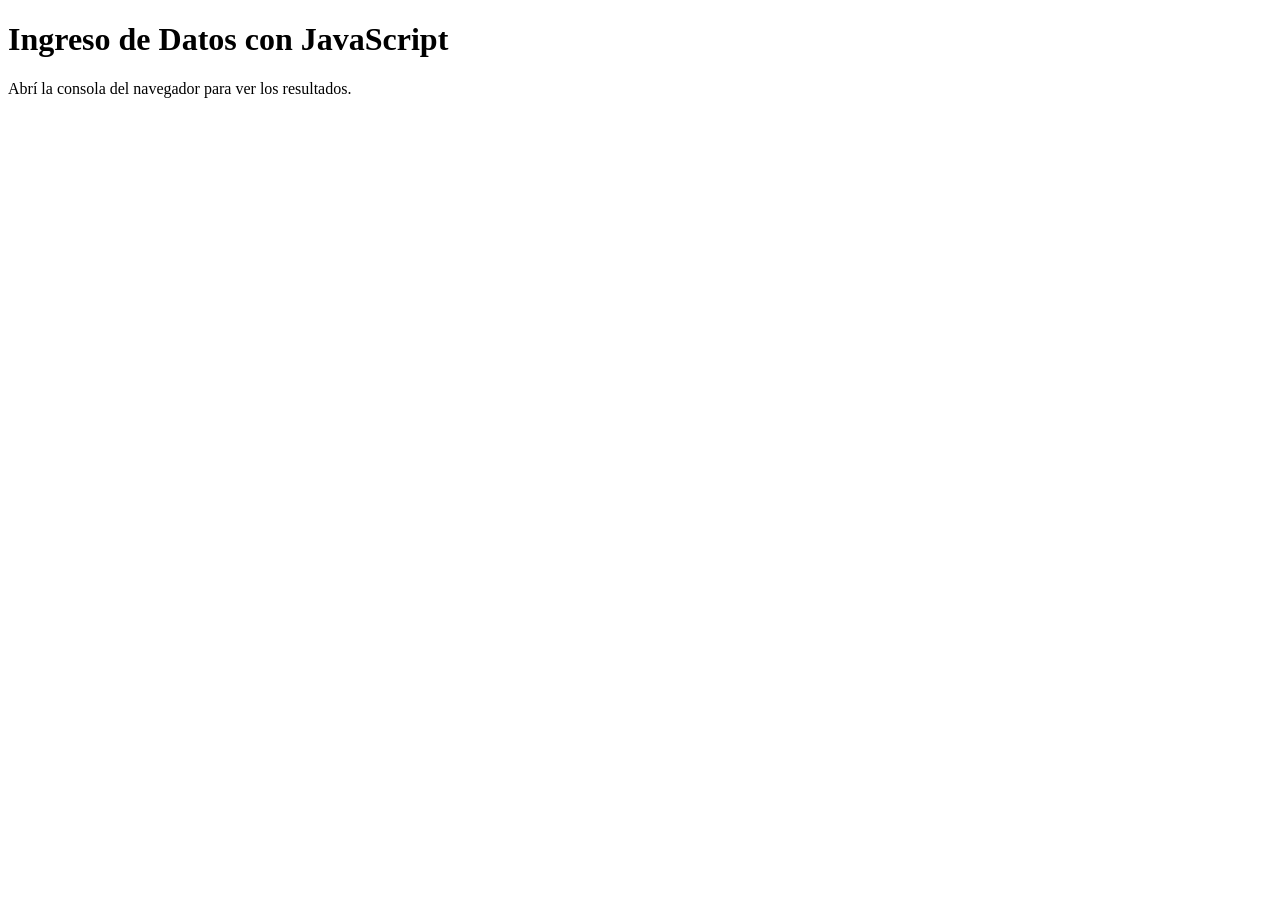
<file: 10-Ingreso-Datos/index.html>
<!DOCTYPE html>
<html lang="es">
<head>
    <meta charset="UTF-8">
    <title>Ingreso de Datos - JavaScript</title>
</head>
<body>

    <h1>Ingreso de Datos con JavaScript</h1>
    <p>Abrí la consola del navegador para ver los resultados.</p>

    <script src="01-prompt.js"></script>

</body>
</html>
</file>
